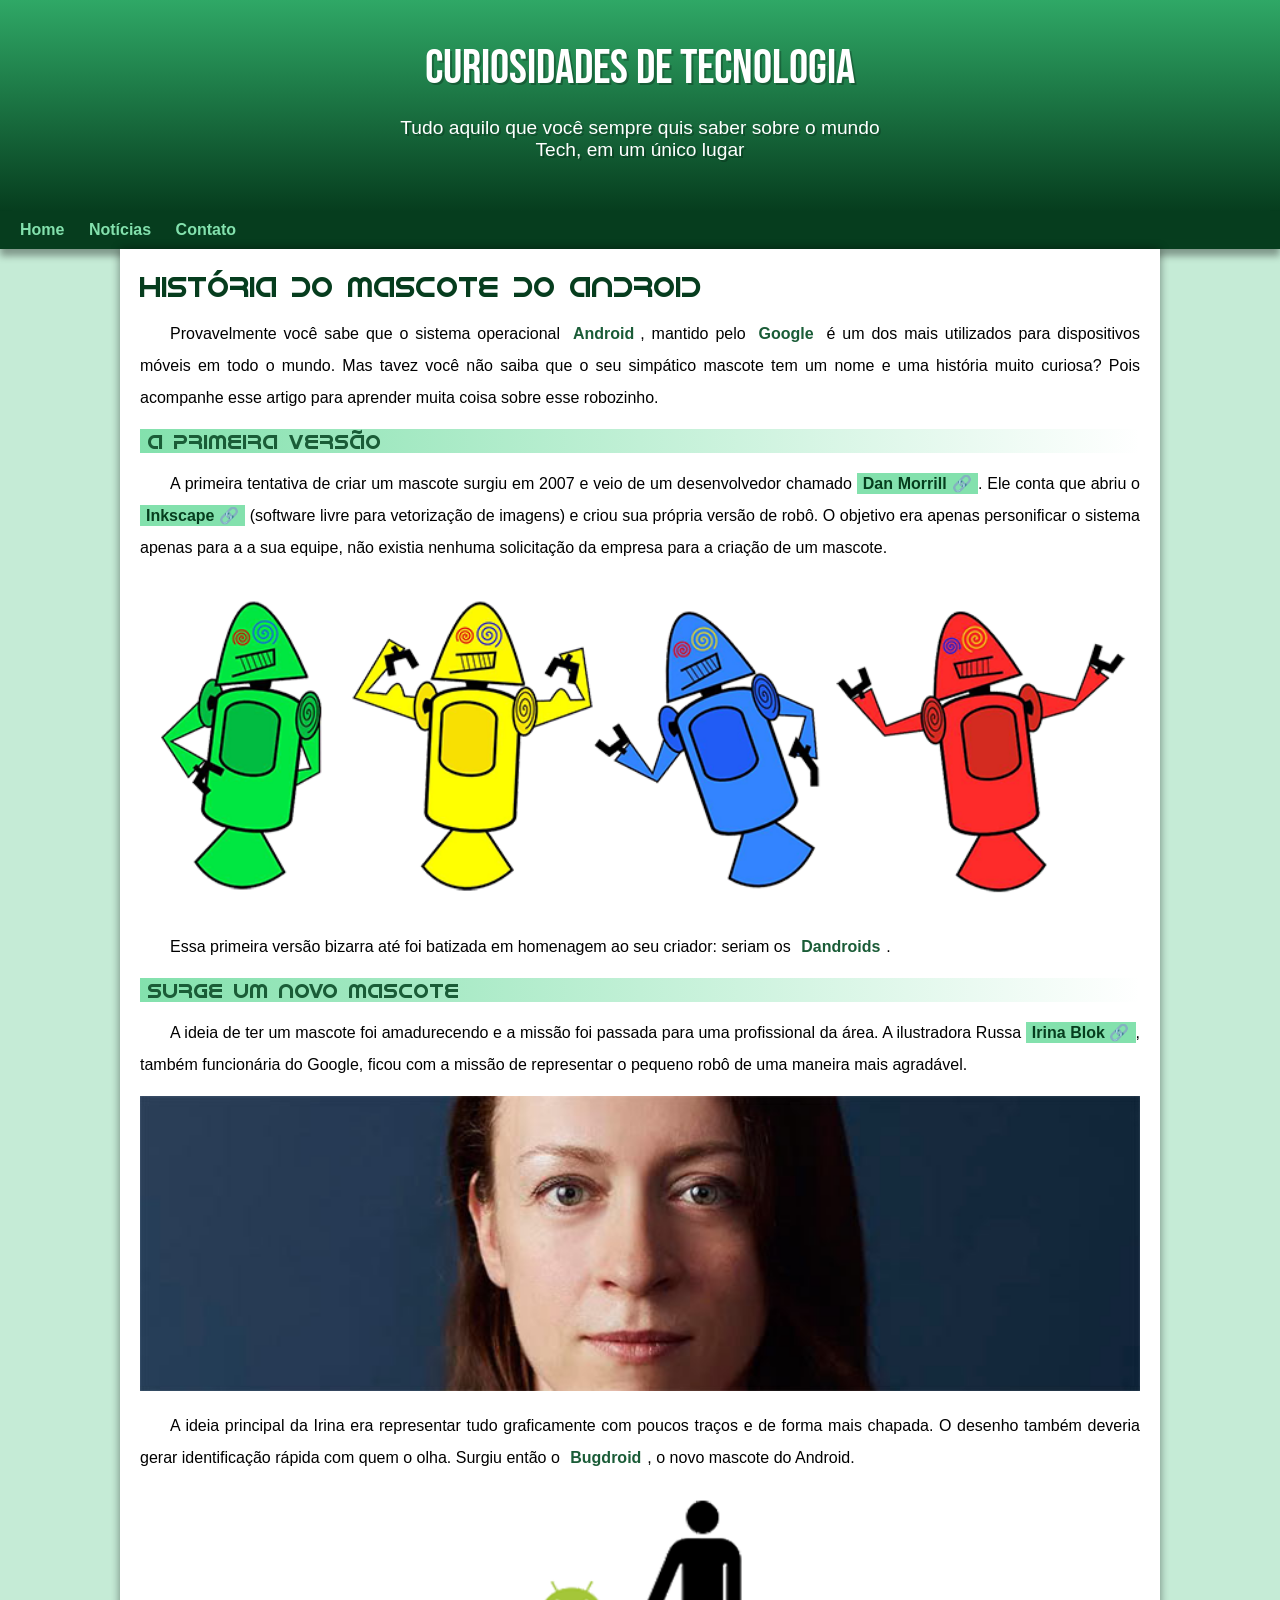
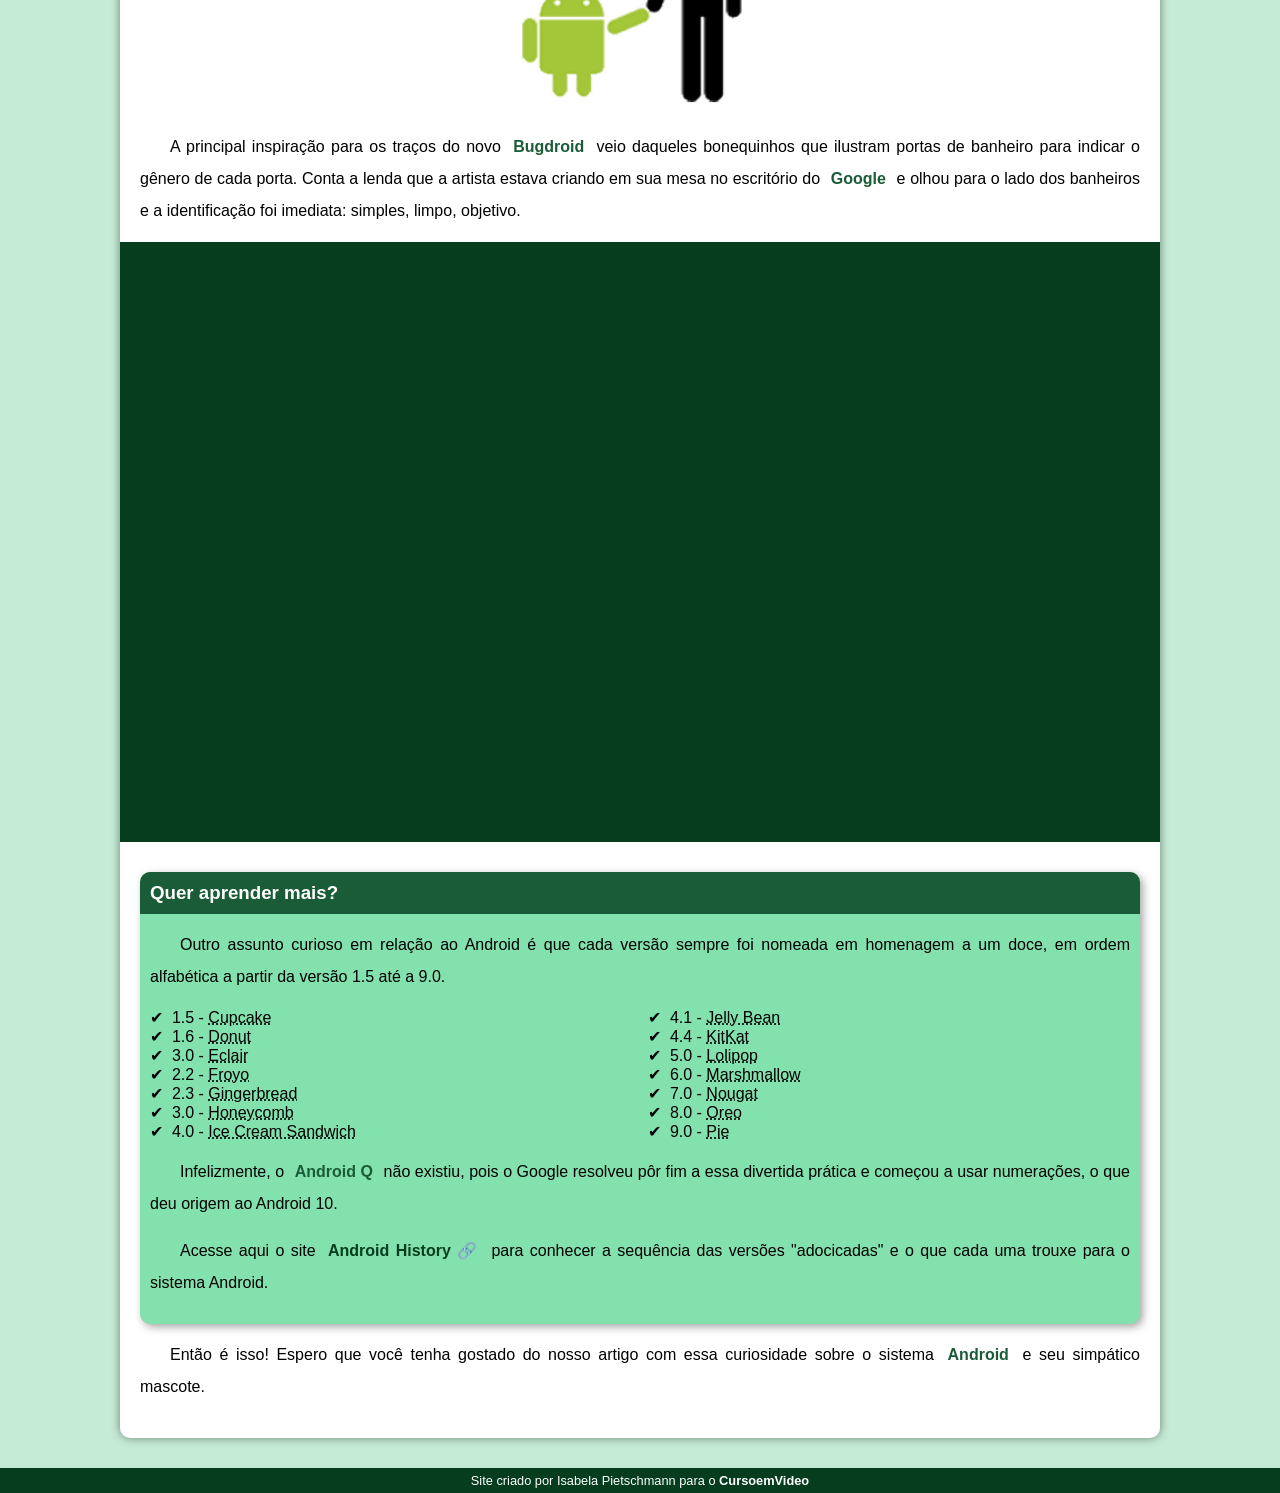
<file: index.html>
<!DOCTYPE html>
<html lang="pt-br">
<head>
    <meta charset="UTF-8">
    <meta name="viewport" content="width=device-width, initial-scale=1.0">
    <title>Como surgiu o mascote do Android</title>
    <link rel="shortcut icon" href="imagens/favicon.ico" type="image/x-icon">
    <link rel="stylesheet" href="estilo/style.css">
</head>
<body>
    
    <header>
          <h1>Curiosidades de Tecnologia</h1>
          <p>Tudo aquilo que você sempre quis saber sobre o mundo Tech, em um único lugar</p>
    </header>
    <nav>
        <a href="#">Home</a>
        <a href="#">Notícias</a>
        <a href="#">Contato</a>
    </nav>

    <main>
        <article> 
            <h1>História do Mascote do Android</h1>
                <p>
                Provavelmente você sabe que o sistema operacional <strong>Android</strong>, mantido pelo <strong>Google</strong> é um dos mais utilizados para dispositivos móveis em todo o mundo. Mas tavez você não saiba que o seu simpático mascote tem um nome e uma história muito curiosa? Pois acompanhe esse artigo para aprender muita coisa sobre esse robozinho.
                </p>

            <h2>A primeira versão</h2>
                <p>
                A primeira tentativa de criar um mascote surgiu em 2007 e veio de um desenvolvedor chamado <a href="https://androidcommunity.com/dan-morrill-shows-us-the-android-mascot-that-almost-was-20130103/" target="_blank" class="externo">Dan Morrill</a>. Ele conta que abriu o <a href="https://inkscape.org/pt-br/" target="_blank" class="externo">Inkscape</a> (software livre para vetorização de imagens) e criou sua própria versão de robô. O objetivo era apenas personificar o sistema apenas para a a sua equipe, não existia nenhuma solicitação da empresa para a criação de um mascote.
                </p>

            <picture>
                
                <source media="(max-width: 670px)" srcset="imagens/dan-droids-pq.png">
                <img src="imagens/dan-droids.png" alt="Primeiro mascote do Android">
            
            </picture>

            <p>Essa primeira versão bizarra até foi batizada em homenagem ao seu criador: seriam os <strong>Dandroids</strong>.</p>

            <h2>Surge um novo mascote</h2>
                <p>
                A ideia de ter um mascote foi amadurecendo e a missão foi passada para uma profissional da área. A ilustradora Russa <a href="https://www.irinablok.com/android" target="_blank" class="externo">Irina Blok</a>, também funcionária do Google, ficou com a missão de representar o pequeno robô de uma maneira mais agradável.
                </p>

            <picture>

                <source media="(max-width: 670px)" srcset="imagens/irina-blok-pq.jpg">
                <img src="imagens/irina-blok.jpg" alt="Irina Blok, criadora do Bugdroid">
            
            </picture>

                <p>
                A ideia principal da Irina era representar tudo graficamente com poucos traços e de forma mais chapada. O desenho também deveria gerar identificação rápida com quem o olha. Surgiu então o <strong>Bugdroid</strong>, o novo mascote do Android.
                </p>

            <img src="imagens/bugdroid.png" class="pequena" alt="Bugdroid">

                <p>
                A principal inspiração para os traços do novo <strong>Bugdroid</strong> veio daqueles bonequinhos que ilustram portas de banheiro para indicar o gênero de cada porta. Conta a lenda que a artista estava criando em sua mesa no escritório do <strong>Google</strong> e olhou para o lado dos banheiros e a identificação foi imediata: simples, limpo, objetivo.
                </p>

                <div class="video">
                <iframe width="560" height="315" src="https://www.youtube.com/embed/l2UDgpLz20M?si=7ox6c9UGxxU3KZTm" title="YouTube video player" frameborder="0" allow="accelerometer; autoplay; clipboard-write; encrypted-media; gyroscope; picture-in-picture; web-share" referrerpolicy="strict-origin-when-cross-origin" allowfullscreen></iframe>
                </div>
                        
            <aside>
                <h3>Quer aprender mais?</h3>
                <p>Outro assunto curioso em relação ao Android é que cada versão sempre foi nomeada em homenagem a um doce, em ordem alfabética a partir da versão 1.5 até a 9.0.</p>
                <ul>
                    <li>1.5 - <abbr title="Bolo de Copo">Cupcake</abbr></li>
                    <li>1.6 - <abbr title="Rosquinha">Donut</abbr></li>
                    <li>3.0 - <abbr title="Bomba">Eclair</abbr></li>
                    <li>2.2 - <abbr title="Iogurte Congelado">Froyo</abbr></li>
                    <li>2.3 - <abbr title="Biscoito de Gengibre">Gingerbread</abbr></li>
                    <li>3.0 - <abbr title="Favo de Mel">Honeycomb</abbr></li>
                    <li>4.0 - <abbr title="Sanduíche de Sorvete">Ice Cream Sandwich</abbr></li>
                    <li>4.1 - <abbr title="Jujuba">Jelly Bean</abbr></li>
                    <li>4.4 - <abbr title="KitKat">KitKat</abbr></li>
                    <li>5.0 - <abbr title="Pirulito">Lolipop</abbr></li>
                    <li>6.0 - <abbr title="Marshmallow">Marshmallow</abbr></li>
                    <li>7.0 - <abbr title="Torrone">Nougat</abbr></li>
                    <li>8.0 - <abbr title="Oreo">Oreo</abbr></li>
                    <li>9.0 - <abbr title="Torta">Pie</abbr></li>
                </ul>
                <p>Infelizmente, o <strong>Android Q</strong> não existiu, pois o Google resolveu pôr fim a essa divertida prática e começou a usar numerações, o que deu origem ao Android 10.</p>
                <p>Acesse aqui o site <a href="https://www.android.com/intl/en_uk/history/" target="_blank" class="externo">Android History</a> para conhecer a sequência das versões "adocicadas" e o que cada uma trouxe para o sistema Android.</p>
            </aside>
                <p>
                Então é isso! Espero que você tenha gostado do nosso artigo com essa curiosidade sobre o sistema <strong>Android</strong> e seu simpático mascote.
                </p>
                    
        </article>
    </main>
    <footer>
        <p>Site criado por Isabela Pietschmann para o <a href="https://www.youtube.com/c/CursoemV%C3%ADdeo" target="_blank">CursoemVideo</a></p>
    </footer>

</body>
</html>
</file>
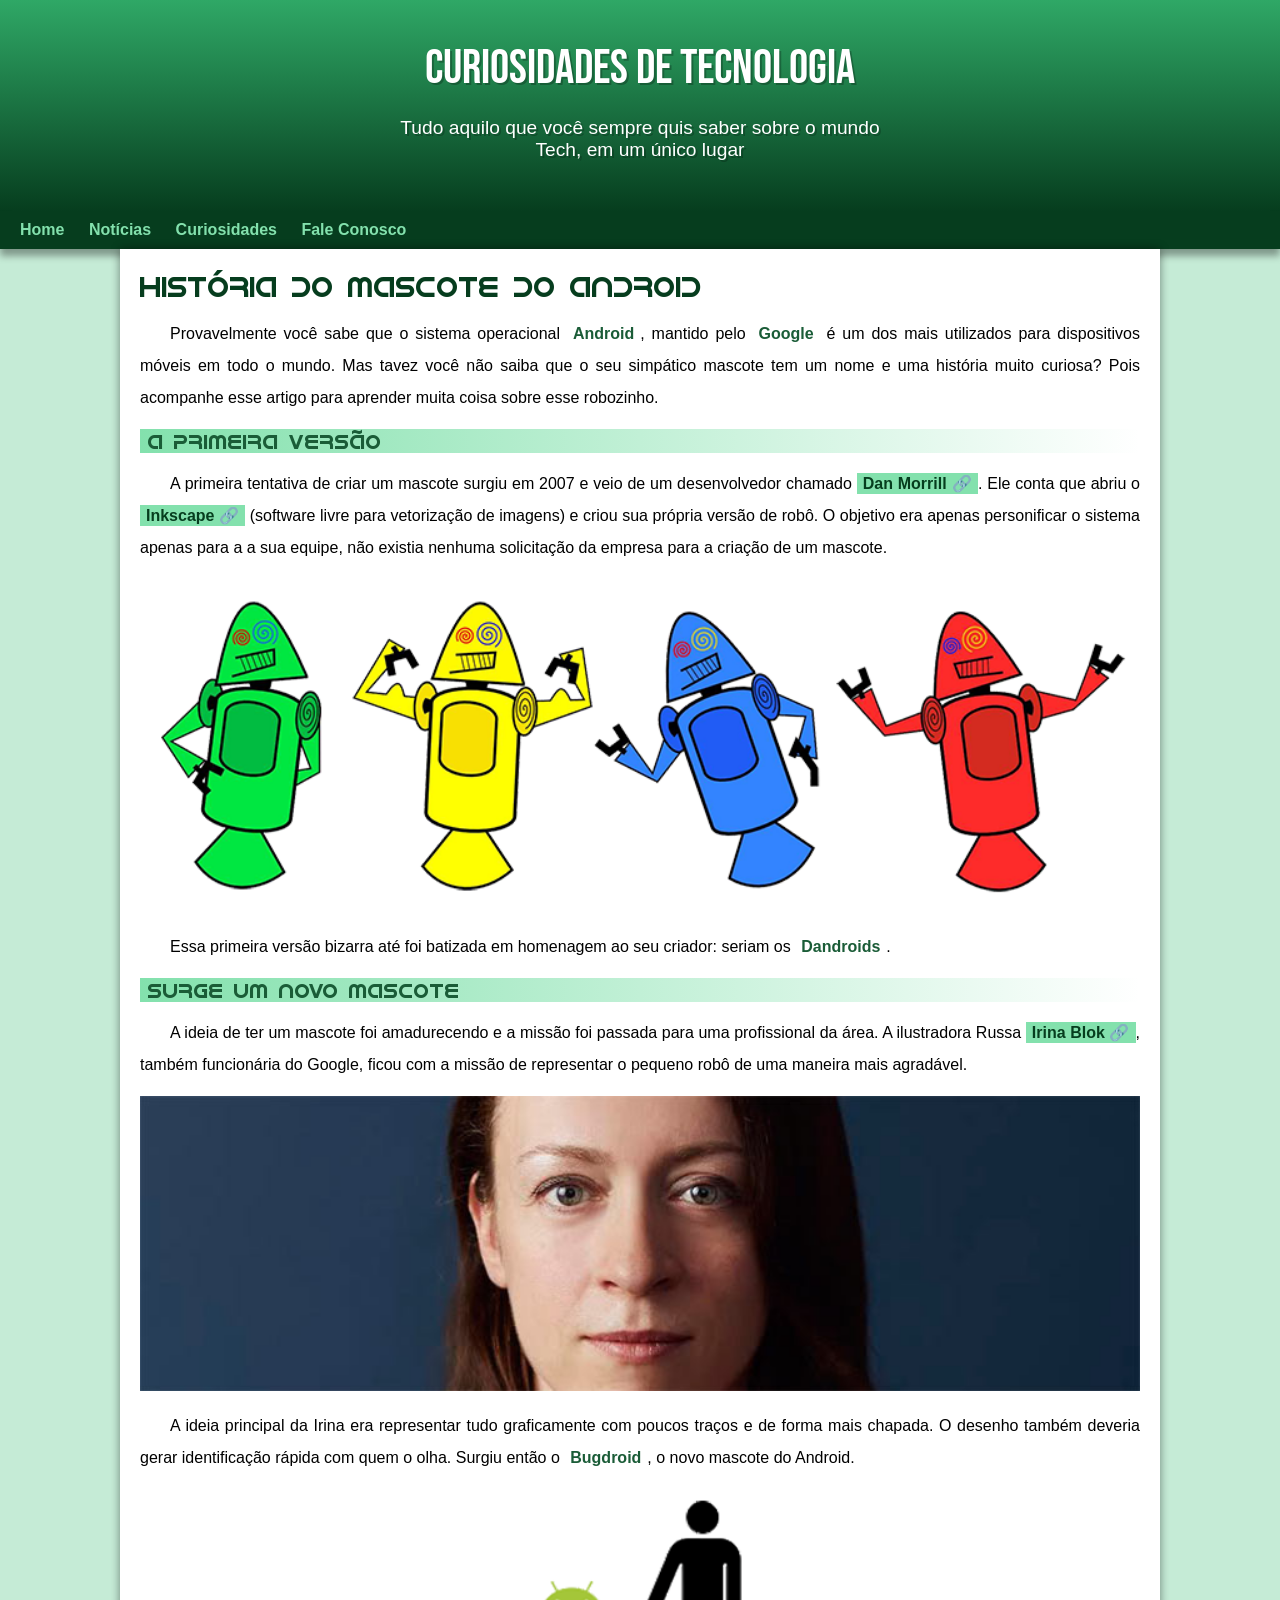
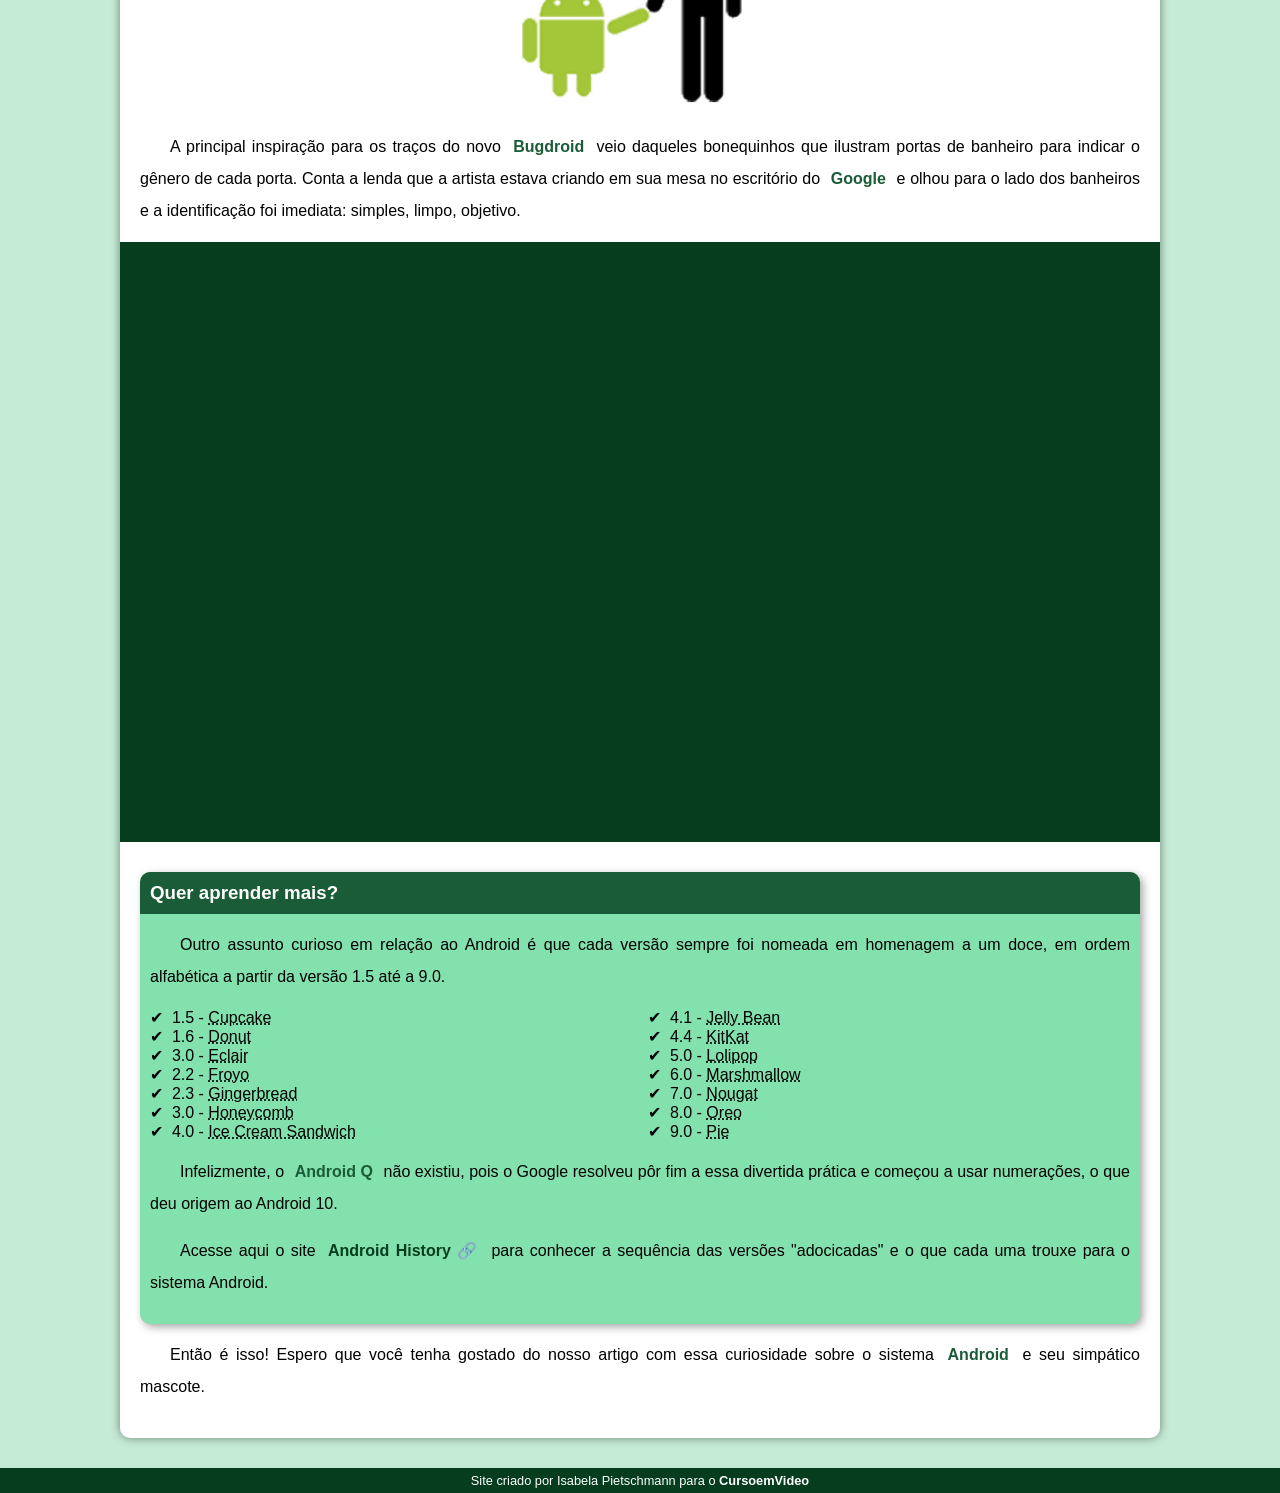
<file: index.html.html>
<!DOCTYPE html>
<html lang="pt-br">
<head>
    <meta charset="UTF-8">
    <meta name="viewport" content="width=device-width, initial-scale=1.0">
    <title>Como surgiu o mascote do Android</title>
    <link rel="shortcut icon" href="imagens/favicon.ico" type="image/x-icon">
    <link rel="stylesheet" href="estilo/style.css">
</head>
<body>
    
    <header>
          <h1>Curiosidades de Tecnologia</h1>
          <p>Tudo aquilo que você sempre quis saber sobre o mundo Tech, em um único lugar</p>
    </header>
    <nav>
        <a href="#">Home</a>
        <a href="#">Notícias</a>
        <a href="#">Curiosidades</a>
        <a href="#">Fale Conosco</a>
    </nav>

    <main>
        <article> 
            <h1>História do Mascote do Android</h1>
                <p>
                Provavelmente você sabe que o sistema operacional <strong>Android</strong>, mantido pelo <strong>Google</strong> é um dos mais utilizados para dispositivos móveis em todo o mundo. Mas tavez você não saiba que o seu simpático mascote tem um nome e uma história muito curiosa? Pois acompanhe esse artigo para aprender muita coisa sobre esse robozinho.
                </p>

            <h2>A primeira versão</h2>
                <p>
                A primeira tentativa de criar um mascote surgiu em 2007 e veio de um desenvolvedor chamado <a href="https://androidcommunity.com/dan-morrill-shows-us-the-android-mascot-that-almost-was-20130103/" target="_blank" class="externo">Dan Morrill</a>. Ele conta que abriu o <a href="https://inkscape.org/pt-br/" target="_blank" class="externo">Inkscape</a> (software livre para vetorização de imagens) e criou sua própria versão de robô. O objetivo era apenas personificar o sistema apenas para a a sua equipe, não existia nenhuma solicitação da empresa para a criação de um mascote.
                </p>

            <picture>
                
                <source media="(max-width: 670px)" srcset="imagens/dan-droids-pq.png">
                <img src="imagens/dan-droids.png" alt="Primeiro mascote do Android">
            
            </picture>

            <p>Essa primeira versão bizarra até foi batizada em homenagem ao seu criador: seriam os <strong>Dandroids</strong>.</p>

            <h2>Surge um novo mascote</h2>
                <p>
                A ideia de ter um mascote foi amadurecendo e a missão foi passada para uma profissional da área. A ilustradora Russa <a href="https://www.irinablok.com/android" target="_blank" class="externo">Irina Blok</a>, também funcionária do Google, ficou com a missão de representar o pequeno robô de uma maneira mais agradável.
                </p>

            <picture>

                <source media="(max-width: 670px)" srcset="imagens/irina-blok-pq.jpg">
                <img src="imagens/irina-blok.jpg" alt="Irina Blok, criadora do Bugdroid">
            
            </picture>

                <p>
                A ideia principal da Irina era representar tudo graficamente com poucos traços e de forma mais chapada. O desenho também deveria gerar identificação rápida com quem o olha. Surgiu então o <strong>Bugdroid</strong>, o novo mascote do Android.
                </p>

            <img src="imagens/bugdroid.png" class="pequena" alt="Bugdroid">

                <p>
                A principal inspiração para os traços do novo <strong>Bugdroid</strong> veio daqueles bonequinhos que ilustram portas de banheiro para indicar o gênero de cada porta. Conta a lenda que a artista estava criando em sua mesa no escritório do <strong>Google</strong> e olhou para o lado dos banheiros e a identificação foi imediata: simples, limpo, objetivo.
                </p>

                <div class="video">
                <iframe width="560" height="315" src="https://www.youtube.com/embed/l2UDgpLz20M?si=7ox6c9UGxxU3KZTm" title="YouTube video player" frameborder="0" allow="accelerometer; autoplay; clipboard-write; encrypted-media; gyroscope; picture-in-picture; web-share" referrerpolicy="strict-origin-when-cross-origin" allowfullscreen></iframe>
                </div>
                        
            <aside>
                <h3>Quer aprender mais?</h3>
                <p>Outro assunto curioso em relação ao Android é que cada versão sempre foi nomeada em homenagem a um doce, em ordem alfabética a partir da versão 1.5 até a 9.0.</p>
                <ul>
                    <li>1.5 - <abbr title="Bolo de Copo">Cupcake</abbr></li>
                    <li>1.6 - <abbr title="Rosquinha">Donut</abbr></li>
                    <li>3.0 - <abbr title="Bomba">Eclair</abbr></li>
                    <li>2.2 - <abbr title="Iogurte Congelado">Froyo</abbr></li>
                    <li>2.3 - <abbr title="Biscoito de Gengibre">Gingerbread</abbr></li>
                    <li>3.0 - <abbr title="Favo de Mel">Honeycomb</abbr></li>
                    <li>4.0 - <abbr title="Sanduíche de Sorvete">Ice Cream Sandwich</abbr></li>
                    <li>4.1 - <abbr title="Jujuba">Jelly Bean</abbr></li>
                    <li>4.4 - <abbr title="KitKat">KitKat</abbr></li>
                    <li>5.0 - <abbr title="Pirulito">Lolipop</abbr></li>
                    <li>6.0 - <abbr title="Marshmallow">Marshmallow</abbr></li>
                    <li>7.0 - <abbr title="Torrone">Nougat</abbr></li>
                    <li>8.0 - <abbr title="Oreo">Oreo</abbr></li>
                    <li>9.0 - <abbr title="Torta">Pie</abbr></li>
                </ul>
                <p>Infelizmente, o <strong>Android Q</strong> não existiu, pois o Google resolveu pôr fim a essa divertida prática e começou a usar numerações, o que deu origem ao Android 10.</p>
                <p>Acesse aqui o site <a href="https://www.android.com/intl/en_uk/history/" target="_blank" class="externo">Android History</a> para conhecer a sequência das versões "adocicadas" e o que cada uma trouxe para o sistema Android.</p>
            </aside>
                <p>
                Então é isso! Espero que você tenha gostado do nosso artigo com essa curiosidade sobre o sistema <strong>Android</strong> e seu simpático mascote.
                </p>
                    
        </article>
    </main>
    <footer>
        <p>Site criado por Isabela Pietschmann para o <a href="https://www.youtube.com/c/CursoemV%C3%ADdeo" target="_blank">CursoemVideo</a></p>
    </footer>

</body>
</html>
</file>
<file: estilo/style.css>
@charset "UTF-8";

@import url('https://fonts.googleapis.com/css2?family=Bebas+Neue&display=swap');

@font-face {
    font-family: 'Android';
    src: url('../fontes/idroid.otf') format('opentype');
    font-weight: normal;
}


:root{
    --cor0: #c5ebd6;
    --cor1: #83e1ad;
    --cor2: #3ddc84;
    --cor3: #2fa866;
    --cor4: #1a5c37;
    --cor5: #063d1e;

    --fonte-padrão: Arial, Verdana, Helvetica, sans-serif;
    --fonte-destaque: 'Bebas Neue', cursive;
    --fonte-android: 'Android', cursive;

}

*{
    margin: 0px; 
    padding: 0px;
    /*Compactar o site deixando se margem*/
}

body{
    background-color: var(--cor0);
    font-family: var(--fonte-padrão);
}

a.externo::after{
    content: '\00A0\1F517';
}

header{
    background-image: linear-gradient(to bottom, var(--cor3), var(--cor5));
    min-height: 150px; /*Altura mín*/
    text-align: center;
    padding-top: 40px;
}

header > h1{
    color: white;
    font-family: var(--fonte-destaque);
    font-size: 3em;
    font-weight: normal;
    margin-bottom: 20px;
    text-shadow: 2px 2px 0px #00000040;
    
    
}

header > p{
    font-family: var(--fonte-padrão);
    font-size: 1.2em;
    color: white;
    max-width: 500px; /*quebra de linha*/
    padding-right: 10px; /*quando diminuir o site ele fica responsivo*/
    padding-left: 10px;
    margin: auto; /*deixar o 'p' no meio*/
    padding-bottom: 50px;
    text-shadow: 2px 2px 0px #00000039;
    
}

nav{
    background-color: var(--cor5);
    padding: 10px;
    box-shadow: 0px 7px 7px rgba(0, 0, 0, 0.353);
}

nav > a{
    color: var(--cor1);
    padding: 10px; /*separar os menus*/
    border-radius: 5px; /*borda amendoada*/
    text-decoration: none;
    font-weight: bold;
    transition-duration: 0.5s;
}

nav > a:hover{
    background-color: var(--cor3);
    color: var(--cor5);
}

main{
    min-width: 300px;
    max-width: 1000px;
    margin: auto;
    margin-bottom: 30px; /*rodapé ter um espaçamento*/
    padding: 20px; /*distância da margem*/
    background-color: white;
    box-shadow: 0px 0px 10px rgba(0, 0, 0, 0.447);
    border-bottom-left-radius: 10px; /*borda da esqueda e direita do rodapé arredondadas*/
    border-bottom-right-radius: 10px;
}

main h1{
    color: var(--cor5);
    font-family: var(--fonte-android);
    font-weight: normal;
    font-size: 1.8em;
}

main h2{
    font-family: var(--fonte-android);
    color: var(--cor4);
    font-size: 1.3em;
    font-weight: normal ;
    background-image: linear-gradient(to right, var(--cor1), transparent);
   text-indent: 8px; /*muda o espaçamento das caixas dos títulos*/
}

main p{
    margin: 15px 0px 15px 0px;
    text-align: justify;
    text-indent: 30px;
    font-size: 1em;
    line-height: 2em;
    
}

main strong{
    color: var(--cor4);
    font-weight: bold;
    padding: 2px 6px; /*até onde a caixa do marca texto do negrito vai*/

}
main a{
    text-decoration: none;
    font-weight: bold;
    color: var(--cor5);
    background-color: var(--cor1);
    padding: 2px 6px;
}

main a:hover{
    text-decoration: underline;
    color: var(--cor4);
}

main img{
    width: 100%;
}

main img.pequena{
    max-width: 350px;
    display: block;
    margin: auto;
}

div.video{
    background-color: var(--cor5);
    margin: 0px -20px 30px -20px; /*grudar o verde escuro na borda*/
    padding: 20px;
    padding-bottom: 58%;
    position: relative;
}

div.video > iframe{
    position: absolute;
    top: 5%; /*distância da caixa para o video, parte de cima*/
    left: 5%;/*distância da caixa para o video da esquerda*/
    width: 90%;
    height: 90%;
}

aside{
    background-color: var(--cor1);
    padding: 10px;
    border-radius: 10px;
    box-shadow: 3px 3px 8px rgba(0, 0, 0, 0.349);
}

aside > h3{
    background-color: var(--cor4);
    color: white;
    padding: 10px;
    margin: -10px -10px 0px -10px;
    border-radius: 10px 10px 0px 0px;
}

aside > ul{
    list-style-type: '\2714\00A0\00A0'; /*Muda o icone de check, o '00A0' significa o espaçamento*/
    list-style-position: inside; /*icones da lista para dentro*/
    columns: 2; /*Dividir em duas colunas*/
}

footer{
    background-color: var(--cor5);
    color: white;
    text-align: center;
    font-size: 0.8em;
    padding: 5px;
}

footer a{
    color: white;
    font-weight: bolder;
    text-decoration: none;
}

footer a:hover{
    text-decoration: underline;
    color: var(--cor1);
}
</file>
